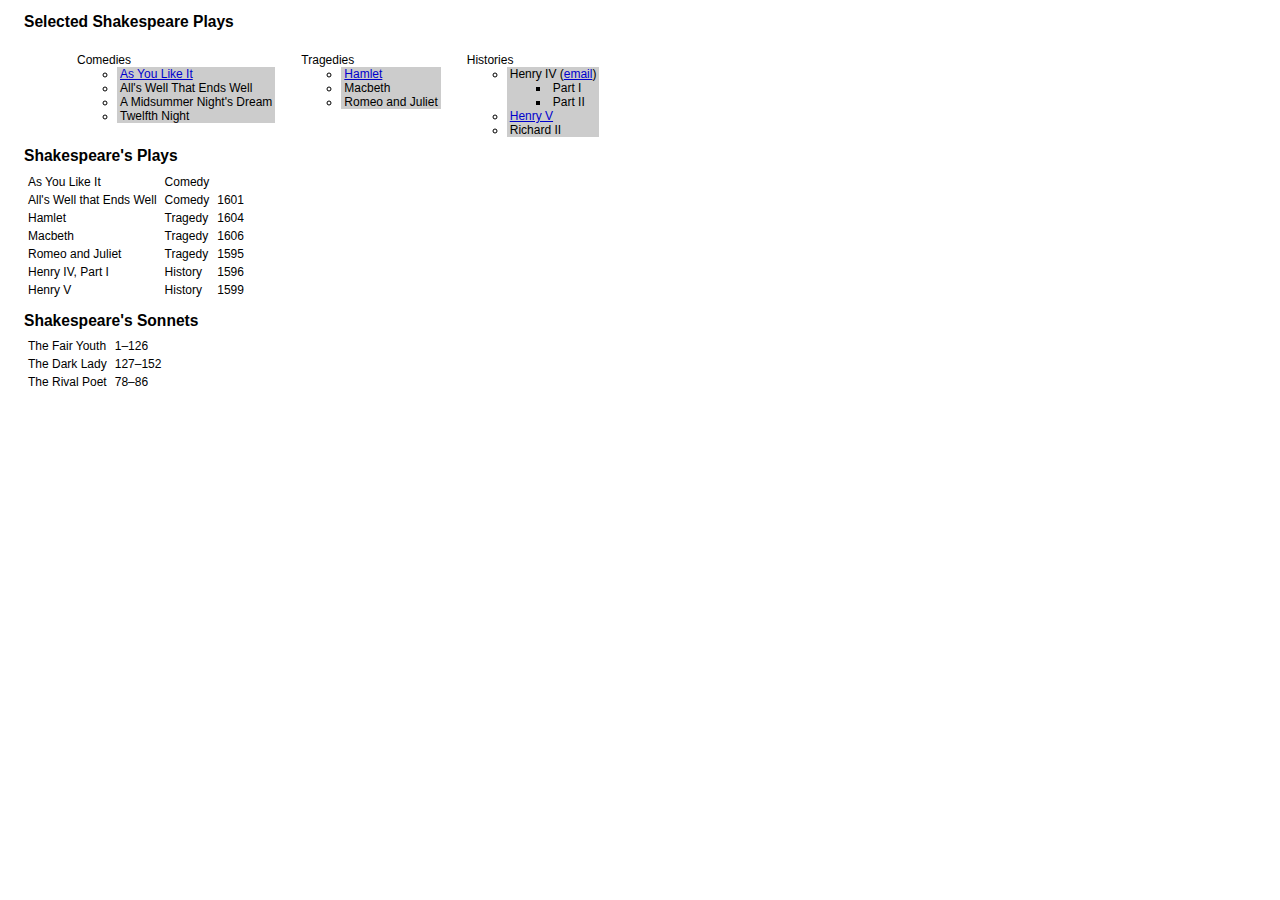
<file: css_selectors/index.html>
<!DOCTYPE html>

<html lang="en">
  <head>
    <meta charset="utf-8">
    <title>Selected Shakespeare Plays</title>

    <link rel="stylesheet" href="02.css" type="text/css" />

    <script src="../jquery/jquery.js"></script>
    <script src="02.js"></script>
  </head>
  <body>
    <div id="container">
      <h2>Selected Shakespeare Plays</h2>
      <ul id="selected-plays" class="clear-after">
        <li>Comedies
          <ul>
            <li><a href="/asyoulikeit/">As You Like It</a></li>
            <li>All's Well That Ends Well</li>
            <li>A Midsummer Night's Dream</li>
            <li>Twelfth Night</li>
          </ul>
        </li>
        <li>Tragedies
          <ul>
            <li><a href="hamlet.pdf">Hamlet</a></li>
            <li>Macbeth</li>
            <li>Romeo and Juliet</li>
          </ul>
        </li>
        <li>Histories
          <ul>
            <li>Henry IV (<a href="mailto:henryiv@king.co.uk">email</a>)
              <ul>
                <li>Part I</li>
                <li>Part II</li>
              </ul>
            </li>
            <li><a href="http://www.shakespeare.co.uk/henryv.htm">Henry V</a></li>
            <li>Richard II</li>
          </ul>
        </li>
      </ul>

      <h2>Shakespeare's Plays</h2>
      <table>
        <tr>
          <td>As You Like It</td>
          <td>Comedy</td>
          <td></td>
        </tr>
        <tr>
          <td>All's Well that Ends Well</td>
          <td>Comedy</td>
          <td>1601</td>
        </tr>
        <tr>
          <td>Hamlet</td>
          <td>Tragedy</td>
          <td>1604</td>
        </tr>
        <tr>
          <td>Macbeth</td>
          <td>Tragedy</td>
          <td>1606</td>
        </tr>
        <tr>
          <td>Romeo and Juliet</td>
          <td>Tragedy</td>
          <td>1595</td>
        </tr>
        <tr>
          <td>Henry IV, Part I</td>
          <td>History</td>
          <td>1596</td>
        </tr>
        <tr>
          <td>Henry V</td>
          <td>History</td>
          <td>1599</td>
        </tr>
      </table>
      <h2>Shakespeare's Sonnets</h2>
      <table>
        <tr>
          <td>The Fair Youth</td>
          <td>1–126</td>
        </tr>
        <tr>
          <td>The Dark Lady</td>
          <td>127–152</td>
        </tr>
        <tr>
          <td>The Rival Poet</td>
          <td>78–86</td>
        </tr>
      </table>
    </div>
  </body>
</html>
</file>
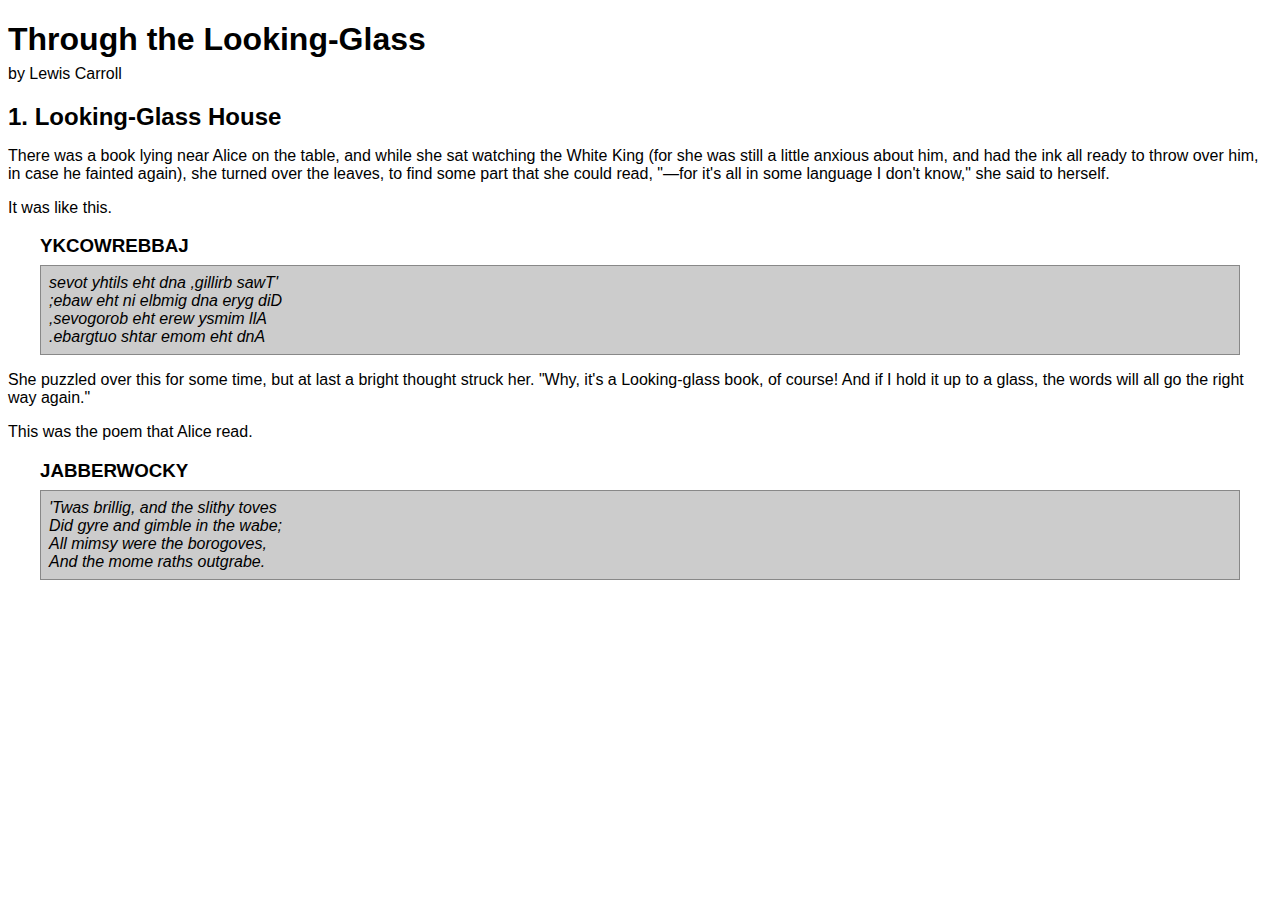
<file: chapter2/html_template.html>
<!DOCTYPE html>

<html lang="en">
  <head>
    <meta charset="utf-8">
    <title>Through the Looking-Glass</title>

    <link rel="stylesheet" href="css/01.css" type="text/css" />

    <script src="../jquery/jquery.js"></script>
    <script src="js/01.js"></script>
  </head>
  <body>
    <div id="container">
      <h1>Through the Looking-Glass</h1>
      <div class="author">by Lewis Carroll</div>

      <div class="chapter" id="chapter-1">
        <h2 class="chapter-title">1. Looking-Glass House</h2>
        <p>There was a book lying near Alice on the table, and while she sat watching the White King (for she was still a little anxious about him, and had the ink all ready to throw over him, in case he fainted again), she turned over the leaves, to find some part that she could read, <span class="spoken">"&mdash;for it's all in some language I don't know,"</span> she said to herself.</p>
        <p>It was like this.</p>
        <div class="poem">
          <h3 class="poem-title">YKCOWREBBAJ</h3>
          <div id="fred" class="poem-stanza">
            <div>sevot yhtils eht dna ,gillirb sawT'</div>
            <div>;ebaw eht ni elbmig dna eryg diD</div>
            <div>,sevogorob eht erew ysmim llA</div>
            <div>.ebargtuo shtar emom eht dnA</div>
          </div>
        </div>
        <p>She puzzled over this for some time, but at last a bright thought struck her. <span class="spoken">"Why, it's a Looking-glass book, of course! And if I hold it up to a glass, the words will all go the right way again."</span></p>
        <p>This was the poem that Alice read.</p>
        <div class="poem">
          <h3 class="poem-title">JABBERWOCKY</h3>
          <div class="poem-stanza">
            <div>'Twas brillig, and the slithy toves</div>
            <div>Did gyre and gimble in the wabe;</div>
            <div>All mimsy were the borogoves,</div>
            <div>And the mome raths outgrabe.</div>
          </div>
        </div>
      </div>
    </div>
  </body>
</html>
</file>
<file: css_selectors/02.css>
/***************************************
   Default Styles
************************************** */

html, body {
  margin: 0;
  padding: 0;
}

body {
  font: 62.5% Verdana, Helvetica, Arial, sans-serif;
  color: #000;
  background: #fff;
}
#container {
  font-size: 1.2em;
  margin: 10px 2em;
}

h1 {
  font-size: 2.5em;
  margin-bottom: 0;
}

h2 {
  font-size: 1.3em;
  margin-bottom: .5em;
}
h3 {
  font-size: 1.1em;
  margin-bottom: 0;
}

code {
  font-size: 1.2em;
}

a {
  color: #06581f;
}


/***************************************
   Chapter Styles
************************************** */

h2 {
  clear: left;
}
li {
  padding: 0 3px;
  color: #000;
}
.horizontal {
  float: left;
  list-style: none;
  margin: 10px;
}
.sub-level {
  background: #ccc;
}
a {
  color: #00c;
}
a.mailto {
  background: url(images/email.png) no-repeat 100% 2px;
  padding-right: 18px;
}
a.pdflink {
  background: url(images/pdf.png) no-repeat 100% 0;
  padding-right: 18px;
}
a.henrylink {
  background-color: #fff;
  padding: 2px;
  border: 1px solid #000;
}
a.external {
  background: #fff url(images/external.png) no-repeat 100% 2px;
  padding-right: 16px;
}
ul.tragedy {
  border: 1px solid #999;
}
li.afterlink {
  border-right: 4px solid #090;
}
table {
  border-collapse: collapse;
}
th, td {
  text-align: left;
  padding: 2px 4px;
}
.table-heading {
  background-color: #000;
  color: #fff;
}

.alt {
  background-color: #ccc;
}

.highlight {
  font-weight: bold;
  font-style: italic;
}

.italic {
  font-style: italic;
}
.bold {
  font-weight: bold;
}

.special {
  color: #f00;
}
.year {
  background-color: #888;
  color: #fff;
  padding: 0 10px;
  text-align: center;
}
</file>
<file: chapter2/css/01.css>
body {
    background-color: #fff;
    color: #000;
    font-family: Helvetica, Ariel, sans-serif;
}
h1,h2,h3 {
    margin-bottom: .2em;
}
.poem {
    margin: 0 2em;
}
.highlight {
    background-color: #ccc;
    border: 1px solid #888;
    font-style: italic;
    margin: 0.5em 0;
    padding: 0.5em;
}
</file>
